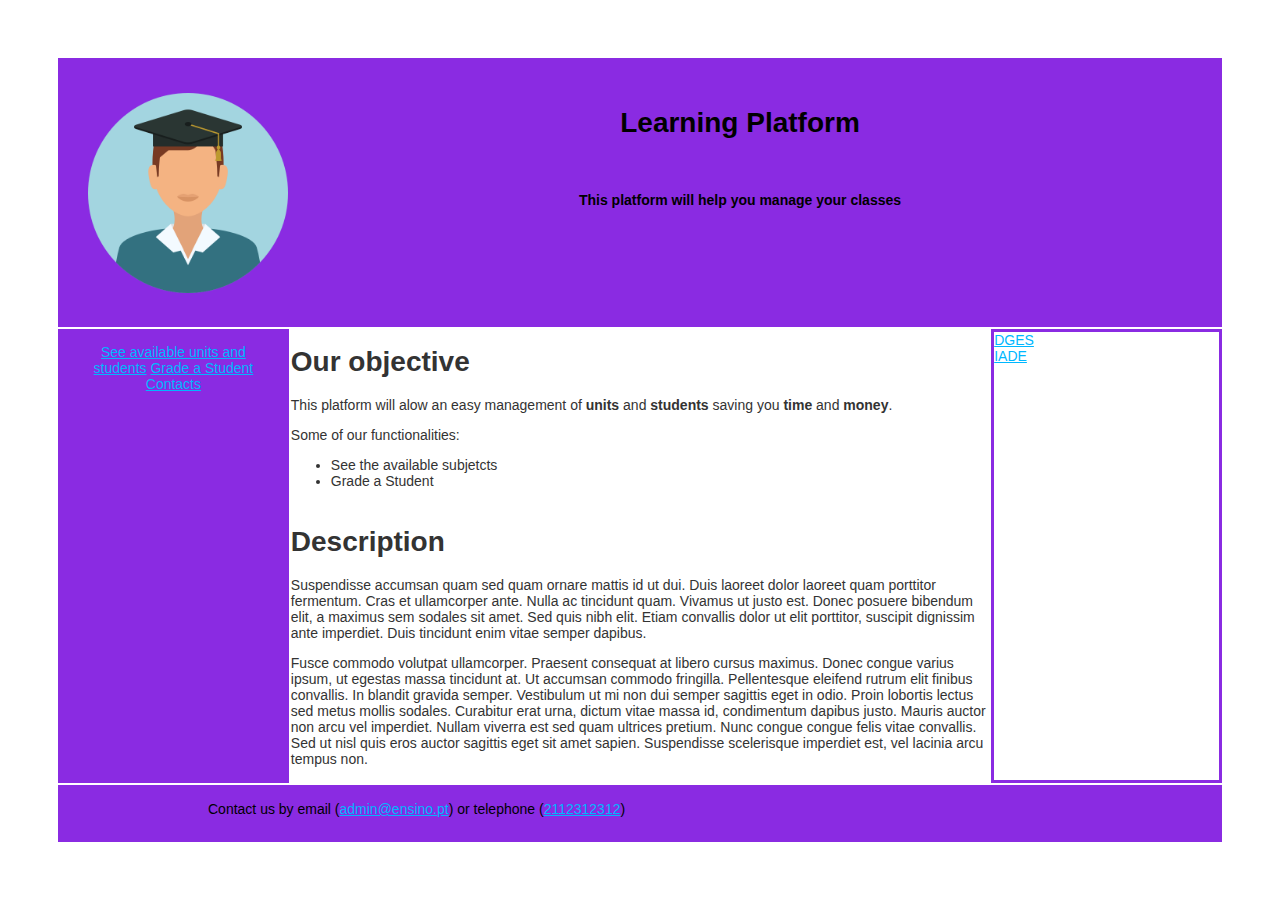
<file: code/public/index.html>
<html>

<head>
  <title>Express</title>
  <link rel="stylesheet" type="text/css" href="stylesheets/style.css">
</head>

<body class= "grid">

  <header class = "header">
    <img id="avatar" src="./images/student.png"/>
    <div>
      <h1>Learning Platform</h1><br>
      <h4>This platform will help you manage your classes</h4>
    </div>
  </header>

<nav class= "nav">  
  <div>
    <a href="units.html">See available units and students</a>
    <a href="grading.html">Grade a Student</a>
    <a href="#footer">Contacts</a>
  </div>
</nav>

<aside class = "relatedTopics">
  <div>
    <a href="https://www.dges.gov.pt">DGES</a><br>
    <a href="https://www.iade.europeia.pt">IADE</a>
  </div>
  </aside>

<main class="main">
  <div>
    <h1>Our objective</h1>
    <p>This platform will alow an easy management of <b>units</b> and <b>students</b> saving you <strong>time</strong> and <strong>money</strong>. </p>
    <p>Some of our functionalities:</p>
    <ul>
      <li>See the available subjetcts</li>
      <li>Grade a Student</li>
    </ul>
  </div>
  <div>
    <h1>Description</h1>
    <p>Suspendisse accumsan quam sed quam ornare mattis id ut dui. Duis laoreet dolor laoreet quam porttitor fermentum. Cras et ullamcorper ante. Nulla ac tincidunt quam. Vivamus ut justo est. Donec posuere bibendum elit, a maximus sem sodales sit amet. Sed quis nibh elit. Etiam convallis dolor ut elit porttitor, suscipit dignissim ante imperdiet. Duis tincidunt enim vitae semper dapibus.</p>
    <p>Fusce commodo volutpat ullamcorper. Praesent consequat at libero cursus maximus. Donec congue varius ipsum, ut egestas massa tincidunt at. Ut accumsan commodo fringilla. Pellentesque eleifend rutrum elit finibus convallis. In blandit gravida semper. Vestibulum ut mi non dui semper sagittis eget in odio. Proin lobortis lectus sed metus mollis sodales. Curabitur erat urna, dictum vitae massa id, condimentum dapibus justo. Mauris auctor non arcu vel imperdiet. Nullam viverra est sed quam ultrices pretium. Nunc congue congue felis vitae convallis. Sed ut nisl quis eros auctor sagittis eget sit amet sapien. Suspendisse scelerisque imperdiet est, vel lacinia arcu tempus non.</p>
  </div>

</main>
<footer id= "footer" class ="footer">
    <div>
      <p>Contact us by email (<a href="mailto:admin@ensino.pt">admin@ensino.pt</a>) or telephone (<a href="callto:2112312312">2112312312</a>)</p>
    </div>
  
</footer>
</body>

</html>
</file>
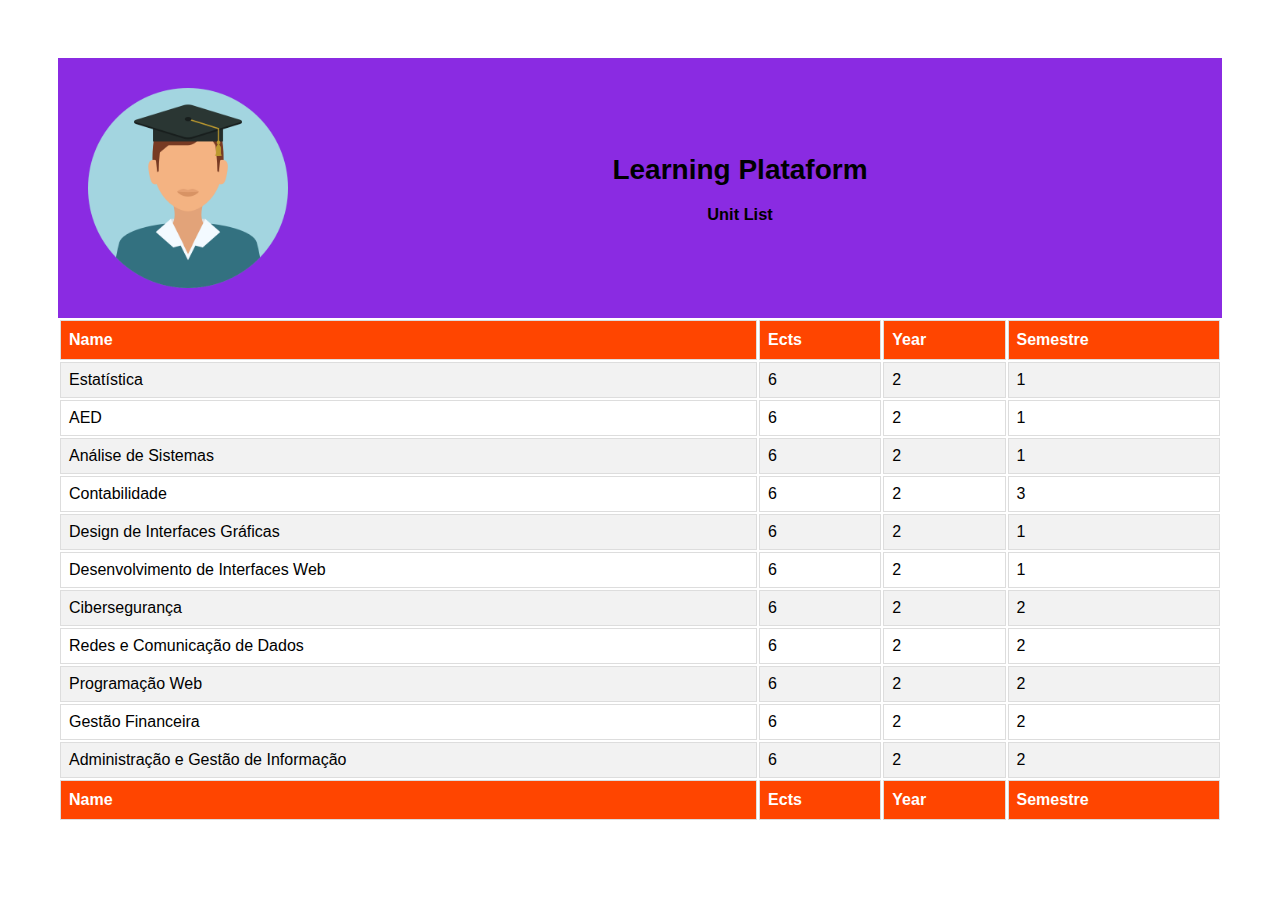
<file: code/public/units.html>
<html>
    
    <head>
        <title>Express</title>
        <link rel="stylesheet" type="text/css" href="stylesheets/style.css">
        <link rel="stylesheet" type="text/css" href="stylesheets/units.css">
    </head>

        <body>      
            <header>
                <a href="index.html"><img id="avatar" src="./images/student.png"/></a>
                <div>
                <h1>Learning Plataform</h1>
                <h3>Unit List</h3>
                </div>               
            </header>
            <main>
                <table id="units">
                    <tr>
                        <th>Name</th>
                        <th>Ects</th>
                        <th>Year</th>
                        <th>Semestre</th>
                    </tr>        
                    <tr>
                        <td>Estatística</td>
                        <td>6</td>
                        <td>2</td>
                        <td>1</td>
                    </tr>
                    <tr>
                        <td>AED</td>
                        <td>6</td>
                        <td>2</td>
                        <td>1</td>
                    </tr>
                    <tr>
                        <td>Análise de Sistemas</td>
                        <td>6</td>
                        <td>2</td>
                        <td>1</td>
                    </tr>
                    <tr>
                        <td>Contabilidade</td>
                        <td>6</td>
                        <td>2</td>
                        <td>3</td>
                    </tr>
                    <tr>
                        <td>Design de Interfaces Gráficas</td>
                        <td>6</td>
                        <td>2</td>
                        <td>1</td>
                    </tr>
                    <tr>
                        <td>Desenvolvimento de Interfaces Web</td>
                        <td>6</td>
                        <td>2</td>
                        <td>1</td>
                    </tr>
                    <tr>
                        <td>Cibersegurança</td>
                        <td>6</td>
                        <td>2</td>
                        <td>2</td> 
                    </tr>
                    <tr>
                        <td>Redes e Comunicação de Dados</td>
                        <td>6</td>
                        <td>2</td>
                        <td>2</td> 
                    </tr>
                    <tr>
                        <td>Programação Web</td>
                        <td>6</td>
                        <td>2</td>
                        <td>2</td> 
                    </tr>
                    <tr>
                        <td>Gestão Financeira</td>
                        <td>6</td>
                        <td>2</td>
                        <td>2</td> 
                    </tr>
                    <tr>
                        <td>Administração e Gestão de Informação</td>
                        <td>6</td>
                        <td>2</td>
                        <td>2</td> 
                    </tr>
                    <tr>
                        <th><strong>Name</strong></th>
                        <th><strong>Ects</strong></th>
                        <th><strong>Year</strong></th>
                        <th><strong>Semestre</strong></th>
                    </tr>
                </table>
            </main>
        </body>
</file>
<file: code/public/stylesheets/style.css>
body {
  padding: 50px;
  font: 14px "Lucida Grande", Helvetica, Arial, sans-serif;
}
header {
  display: flex;
  background-color: blueviolet;
  padding: 30px;
  align-items: center;
}

header div{
  width: 100%;
  height: 100%;
  text-align: center;
  vertical-align: middle;
  border-bottom: 2px;
}

a {
  color: #00B7FF;
}
 
#avatar {
  width: 200px;
}

footer{
  background-color: blueviolet;
  padding: 2px 0px 2px 150px;
}

main{
  display: grid;
  color: #333333;

}
nav{
  display: grid;
  background-color:blueviolet;
  padding: 15px;
  margin-top: 2px;
  margin-right: 2px;
  margin-bottom: 2px;
}

nav div{
  text-align: center;
  width: 100%;
  height: 100%;
  vertical-align: middle;
}

aside{
  display: grid;
  background-color: white;
  margin-top: 2px;
  margin-left: 2px;
  margin-bottom: 2px;
  border-style: solid;
  border-color: blueviolet;
}

.header{
  grid-area: h;
}
.footer{
  grid-area: f;
}
.nav{
  grid-area: n;
}
.main{
  grid-area: m;
}
.relatedTopics{
  grid-area: r;
}

.grid{
    display: grid;
  grid-template-columns: 20% auto 20%;
  grid-template-rows: auto;
  grid-template-areas:
                      'h h h'
                      'n m r'
                      'f f f';
}
</file>
<file: code/public/stylesheets/units.css>
#units td, #units th {
    border: 1px solid #ddd;
    padding: 8px;
  }
  
  #units tr:nth-child(even){background-color: #f2f2f2;}
  
  #units tr:hover {background-color: #ddd;}
  
  #units th {
    padding-top: 10px;
    padding-bottom: 10px;
    text-align: left;
    background-color: orangered;
    color: white;
  }
</file>
